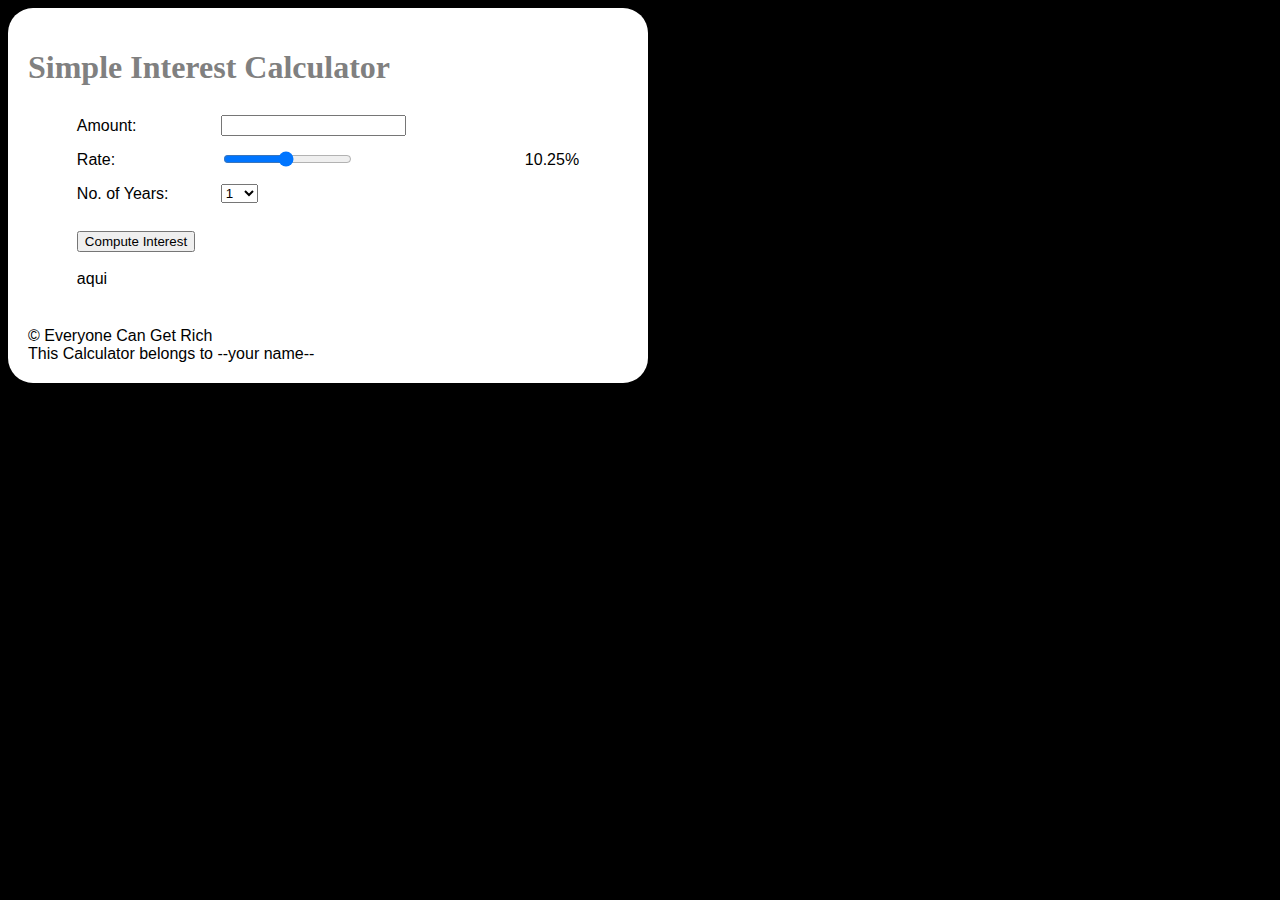
<file: index.html>
<!DOCTYPE html>
<html>

<head>
    <title>Web App - Simple Interest Calculator</title>
    <script src="script.js"></script>
    <link rel="stylesheet" href="style.css">
</head>

<body>
    <div class="maindiv">
        <h1>Simple Interest Calculator</h1>

        <div style=" display: flex; justify-content: center;">

            <table id="maintable">
                <tr>
                    <td width="140px" height="30px"><label for="Amount">Amount:</lable>
                    </td>
                    <td width="300px"><input type="number" id="principal"></td>
                </tr>
                <tr>
                    <td height="30px"><label for="Rate">Rate:</lable>
                    </td>
                    <td><input type="range" id="rate" min="1" max="20" step="0.25" value="10.25"
                            onchange="updateRate()">
                    </td>
                    <td height="30px"><span id="rate_val">
                            10.25%
                        </span></td>
                </tr>
                <tr>
                    <td height="30px"><label for="No. of Years">No. of Years:</lable>
                    </td>
                    <td><select id="years">
                            <option value="1">1</option>
                            <option value="2">2</option>
                            <option value="3">3</option>
                            <option value="4">4</option>
                            <option value="5">5</option>
                            <option value="6">6</option>
                            <option value="7">7</option>
                            <option value="8">8</option>
                            <option value="9">9</option>
                            <option value="10">10</option>
                        </select>
                    </td>
                </tr>
                <tr>
                    <td colspan="2" height="30px">
                        <br>
                        <button onclick="compute()">Compute Interest</button><br><br>
                        <span style="height: 30px;" id="result">aqui</span>
                    </td>
                </tr>
            </table>
        </div>

        <footer>
            <br>
            <br>
            &#169; Everyone Can Get Rich
            <br>
            This Calculator belongs to --your name--
        </footer>
    </div>

</body>

</html>
</file>
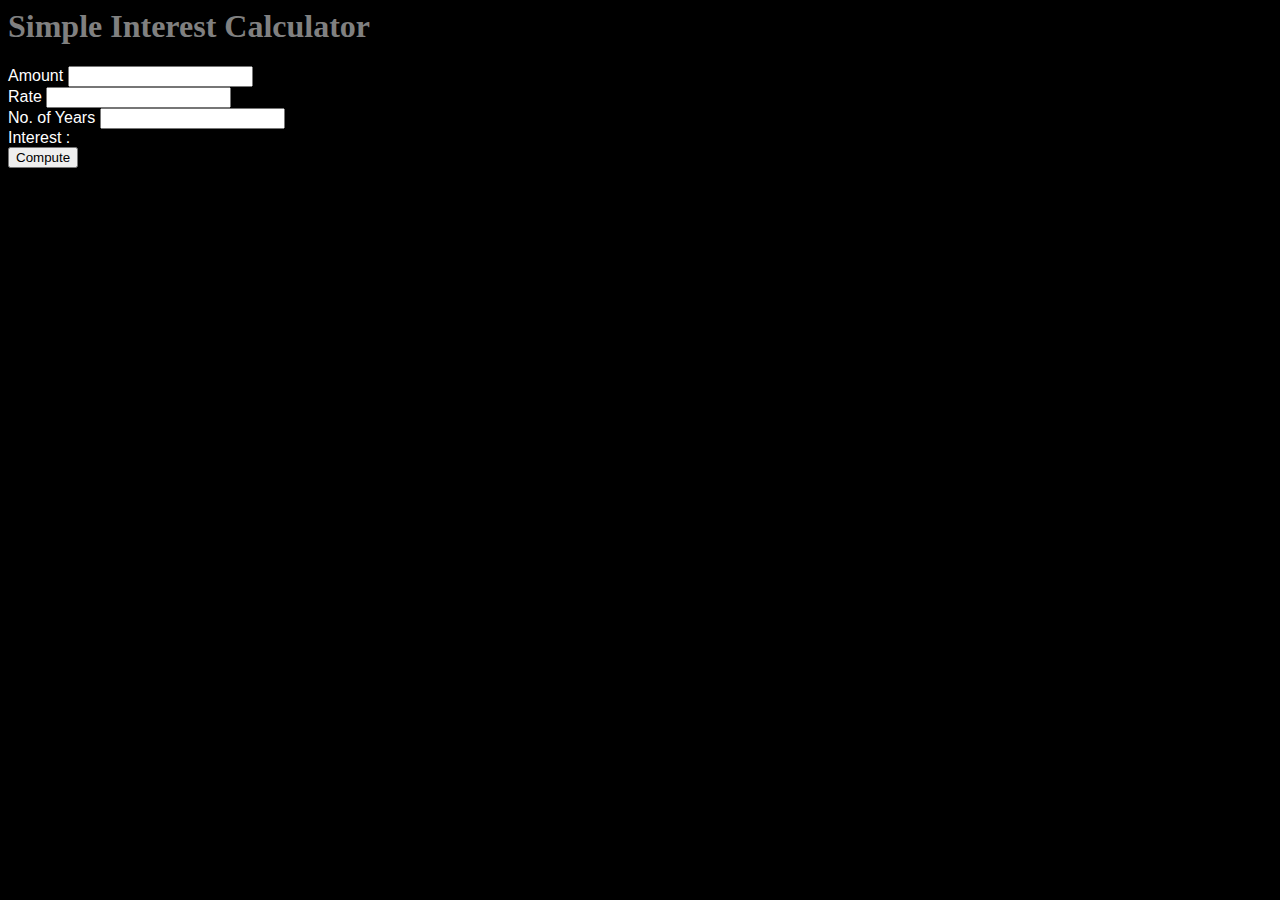
<file: index-ori.html>
<html>

<head>
    <script src="script.js"></script>
    <link rel="stylesheet" href="style.css">
</head>

<body>
    <h1>Simple Interest Calculator</h1>

    Amount <input type="number" id="principal"> <br />
    Rate <input type="slider" id="rate"> <br />
    No. of Years <input type="number" id="years"> <br />
    Interest : <span id="result"></span><br>

    <button onclick="compute()">Compute</button>
</body>

</html>
</file>
<file: style.css>
body {
    background-color: black;
    font-family: arial;
    color: white
}

h1 {
    color: grey;
    font-family: verdana
}

.maindiv {
    background-color: white;
    color: black;
    width: 600px;
    padding: 20px;
    border-radius: 25px;
}

.maintable {
    margin: 50px;
}
</file>
